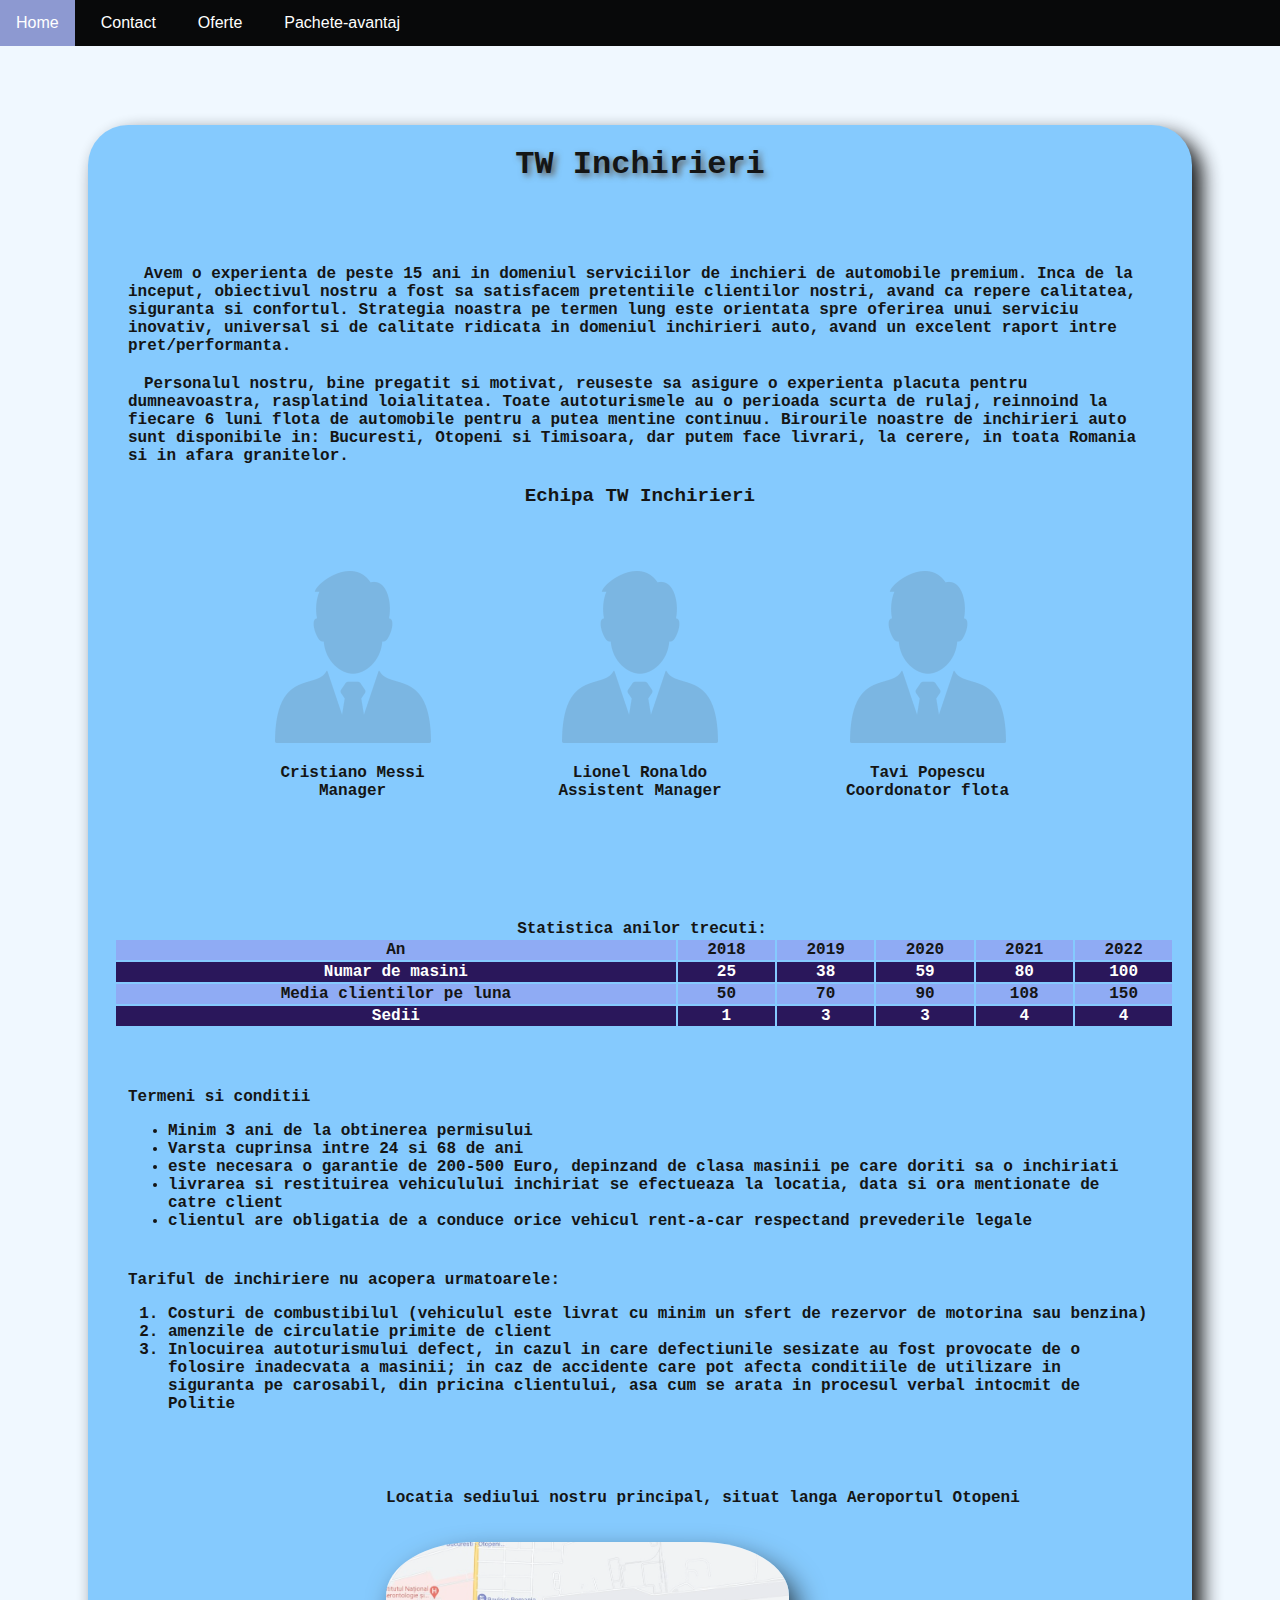
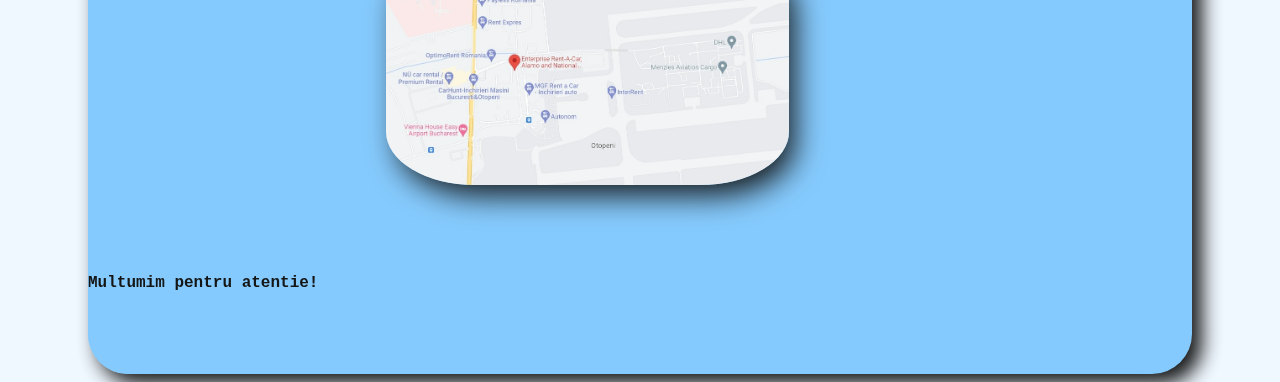
<file: PROIECT HTML/HTML/index.html>
<!DOCTYPE html>
<html  lang="en">
<head>
  <meta name="viewport" content="width=device-width, initial-scale=1.0">
	<meta charset="UTF-8">
  <link rel="stylesheet" href="../CSS/cesese.css">
  <title>INCHIRIERI</title>
</head>
<body>
  <div class="navbar">
    <a href="../HTML/PROIECT.html" style="margin-right: 10px;">Home</a>
    <a href="../HTML/contact.html" style="margin-right: 10px;">Contact</a>
    <div class="dropdown">
      <button class="dropbtn" style="margin-right: 10px;">Oferte</button>
      <div class="dropdown-content">
        <a href="../HTML/oferteLOWEND.html">Low-end</a>
        <a href="../HTML/oferteMEDIUM.html">Medium</a>
        <a href="../HTML/oferteHIGHEND.html">High-end</a>
      </div>
    </div>
    <a href="../HTML/PACHETE_AVANTAJOASE.html" style="margin-right: 10px;">Pachete-avantaj</a>
  </div>

  <div class = "maindiv">
    <h1>TW Inchirieri</h1>
    <div class = "divDESPRENOI">
      <div style = "margin-bottom: 20px;">&emsp;Avem o experienta de peste 15 ani in domeniul serviciilor de inchieri de automobile premium. Inca de la inceput, obiectivul nostru a fost sa satisfacem pretentiile clientilor nostri, avand ca repere calitatea, siguranta si confortul.

        Strategia noastra pe termen lung este orientata spre oferirea unui serviciu inovativ, universal si de calitate ridicata in domeniul inchirieri auto, avand un excelent raport intre pret/performanta.
      </div>
      <div style = "margin-bottom: 20px;">
        &emsp;Personalul nostru, bine pregatit si motivat, reuseste sa asigure o experienta placuta pentru dumneavoastra, rasplatind loialitatea.
        Toate autoturismele au o perioada scurta de rulaj, reinnoind la fiecare 6 luni flota de automobile pentru a putea mentine continuu.
      
        Birourile noastre de inchirieri auto sunt disponibile in: Bucuresti, Otopeni si Timisoara, dar putem face livrari, la cerere, in toata Romania si in afara granitelor.
      
    </div>
    <div style="text-align: center; font-size: larger;">Echipa TW Inchirieri</div>
    <div class = "divECHIPA">
        <div>
          <div class = "imag"><img src="../IMAGINI/cineva.png" alt="cineva" style="width:100%;"></div>
          <div>Cristiano Messi</div>
          <div>Manager</div>
        </div>
        <div>
          <div class = "imag"><img src="../IMAGINI/cineva.png" alt="cineva" style="width:100%;"></div>
          <div>Lionel Ronaldo</div>
          <div>Assistent Manager</div>
        </div>
        <div>
          <div class = "imag"><img src="../IMAGINI/cineva.png" alt="cineva" style="width:100%;"></div>
          <div>Tavi Popescu</div>
          <div>Coordonator flota</div>
        </div>
    </div>
  </div>
  <div class="TABEL">
      Statistica anilor trecuti:
      <table class="TABEL">
        <tr class="rand">
            <td>An</td>
            <td>2018</td>
            <td>2019</td>
            <td>2020</td>
            <td>2021</td>
            <td>2022</td>
          </tr>
          <tr class="rand">
            <td>Numar de masini</td>
            <td>25</td>
            <td>38</td>
            <td>59</td>
            <td>80</td>
            <td>100</td>
          </tr>
          <tr class="rand">
            <td>Media clientilor pe luna</td>
            <td>50</td>
            <td>70</td>
            <td>90</td>
            <td>108</td>
            <td>150</td>
          </tr>
          <tr class="rand">
            <td>Sedii</td>
            <td>1</td>
            <td>3</td>
            <td>3</td>
            <td>4</td>
            <td>4</td>
          </tr>
      </table>
  </div>
  <div class="divCONDITII">Termeni si conditii
    <div id = "margine">
      <ul>
        <li>Minim 3 ani de la obtinerea permisului</li>
        <li>Varsta cuprinsa intre 24 si 68 de ani</li>
        <li>este necesara o garantie de 200-500 Euro, depinzand de clasa masinii pe care doriti sa o inchiriati</li>
        <li>livrarea si restituirea vehiculului inchiriat se efectueaza la locatia, data si ora mentionate de catre client</li>
        <li>clientul are obligatia de a conduce orice vehicul rent-a-car respectand prevederile legale</li>
      </ul>
    </div>
    <div>
      Tariful de inchiriere nu acopera urmatoarele:
      <ol>
        <li>Costuri de combustibilul (vehiculul este livrat cu minim un sfert de rezervor de motorina sau benzina)</li>
        <li>amenzile de circulatie primite de client</li>
        <li>Inlocuirea autoturismului defect, in cazul in care defectiunile sesizate au fost provocate de o folosire inadecvata a masinii; in caz de accidente care pot afecta conditiile de utilizare in siguranta pe carosabil, din pricina clientului, asa cum se arata in procesul verbal intocmit de Politie</li>
      </ol> 
  </div>
  </div>
  <div style="margin-bottom:35px; margin-left: 27%;">
    <div style="margin-bottom: 35px; font-weight:600; font-family: 'Courier New', Courier, monospace;">Locatia sediului nostru principal, situat langa Aeroportul Otopeni</div>
    <div><img src="../IMAGINI/locatie.jpg" alt="locatie" class="zoom"></div>
  </div>
  <div class="divANIMATIE1">Multumim pentru atentie! </div>
  </div>
</body>
</html>
</file>
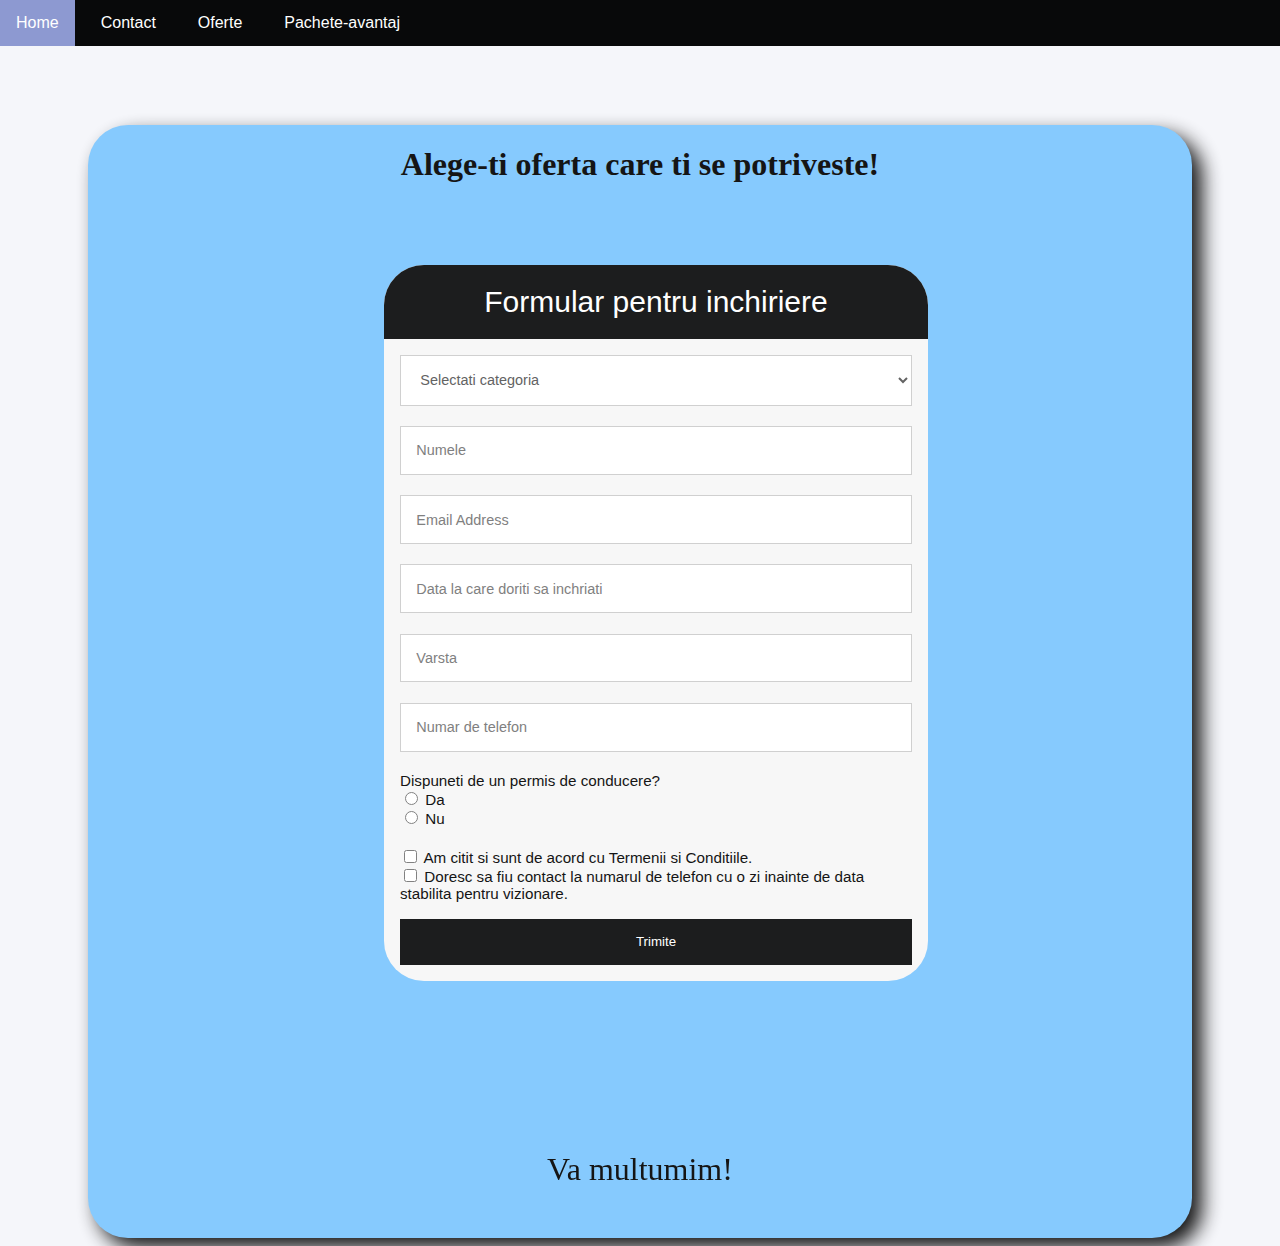
<file: PROIECT HTML/HTML/contact.html>
<!DOCTYPE html>
<html lang="en">
<head>
    <meta name="viewport" content="width=device-width, initial-scale=1.0">
	<meta charset="UTF-8">
    <link rel="stylesheet" href="../CSS/ceseseCONTACT.css">
    <title>Contact</title>
</head>
<body>
    <div class="navbar">
        <a href="../HTML/index.html" style="margin-right: 10px;">Home</a>
        <a href="../HTML/contact.html" style="margin-right: 10px;">Contact</a>
        <div class="dropdown">
          <button class="dropbtn" style="margin-right: 10px;">Oferte</button>
          <div class="dropdown-content">
            <a href="../HTML/oferteLOWEND.html">Low-end</a>
            <a href="../HTML/oferteMEDIUM.html">Medium</a>
            <a href="../HTML/oferteHIGHEND.html">High-end</a>
          </div>
        </div>
        <a href="../HTML/PACHETE_AVANTAJOASE.html" style="margin-right: 10px;">Pachete-avantaj</a>
    </div>
    <div class = "maindiv">
      <h1 style="text-align: center;">Alege-ti oferta care ti se potriveste!</h1>
      <div class = "divDESPRENOI">
        <div class="formular" style="margin-right: 30px;">
          <h1>Formular pentru inchiriere</h1>
          <form action="../HTML/index.html">
            <div>
              <select id="cars" name="cars">
                <option style="display:none;">Selectati categoria</option>
                <option value="ieftin" style="background-color: #6dc4f3;">LOW-END</option>
                <option value="ok" style="background-color: #6dc4f3;">MEDIUM</option>
                <option value="scump" style="background-color: #6dc4f3;">HIGH-END</option>
                <option value="scump" style="background-color: #6dc4f3;">Pachet-avantajos</option>
              </select>
            </div>
            <input type="text" name="field1" placeholder="Numele" />
            <input type="email" name="field2" placeholder="Email Address" />
            <input type="text" name="field1" placeholder="Data la care doriti sa inchriati" />
            <input type="text" name="field1" placeholder="Varsta" />
            <input type="text" name="field1" placeholder="Numar de telefon" />
            <div class="margine">
                Dispuneti de un permis de conducere?<br>
                <input type="radio" id="p1" name="permis" value="Da">
                <label for="p1">Da</label><br>
                <input type="radio" id="p2" name="permis" value="Nu">
                <label for="p2">Nu</label><br>
            </div>
            <div>
              <input type="checkbox">
              <label> Am citit si sunt de acord cu Termenii si Conditiile.</label><br>
              <input type="checkbox">
              <label> Doresc sa fiu contact la numarul de telefon cu o zi inainte de data stabilita pentru vizionare.</label><br><br>
              </div>
            <input type="submit" value="Trimite" class="submitbutton"/>
            </form>
            </div>
        </div>
      <div class="divANIMATIE2">Va multumim!</div>
  </div>
</body>
</html>
</file>
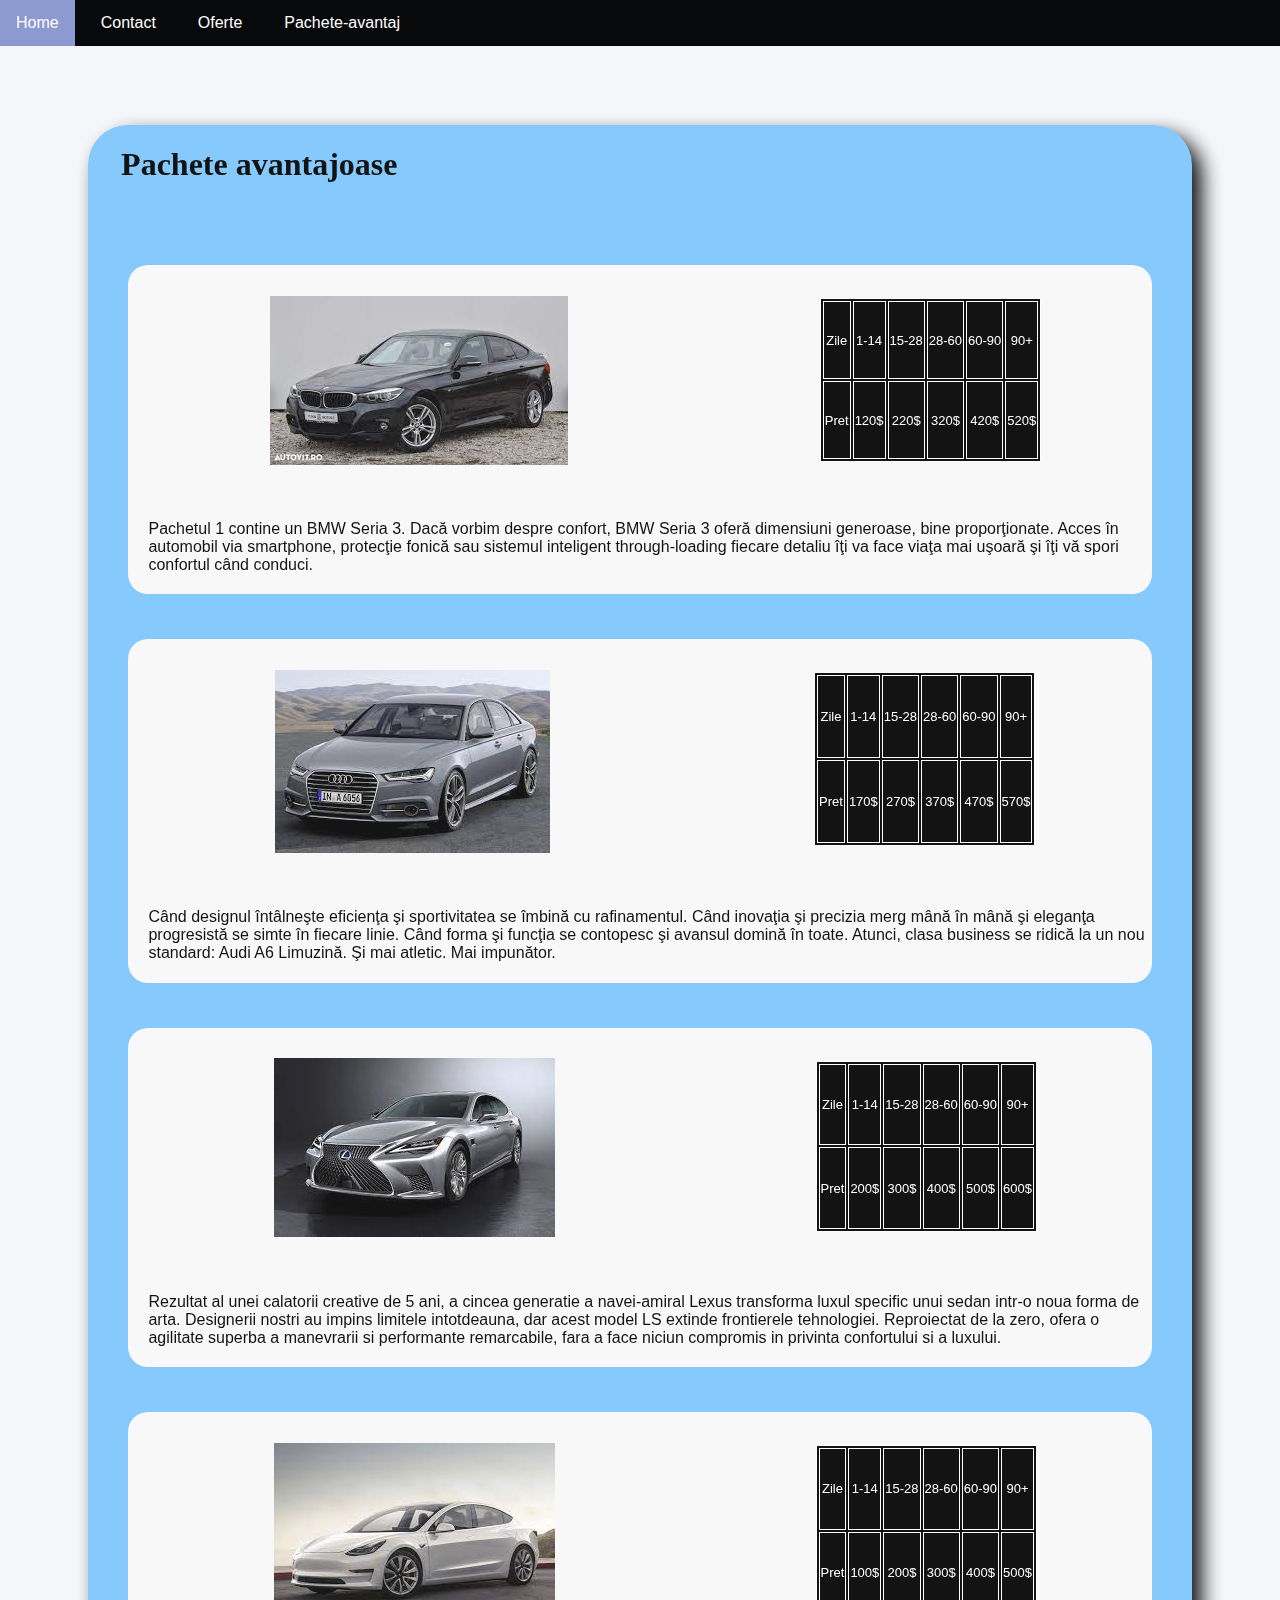
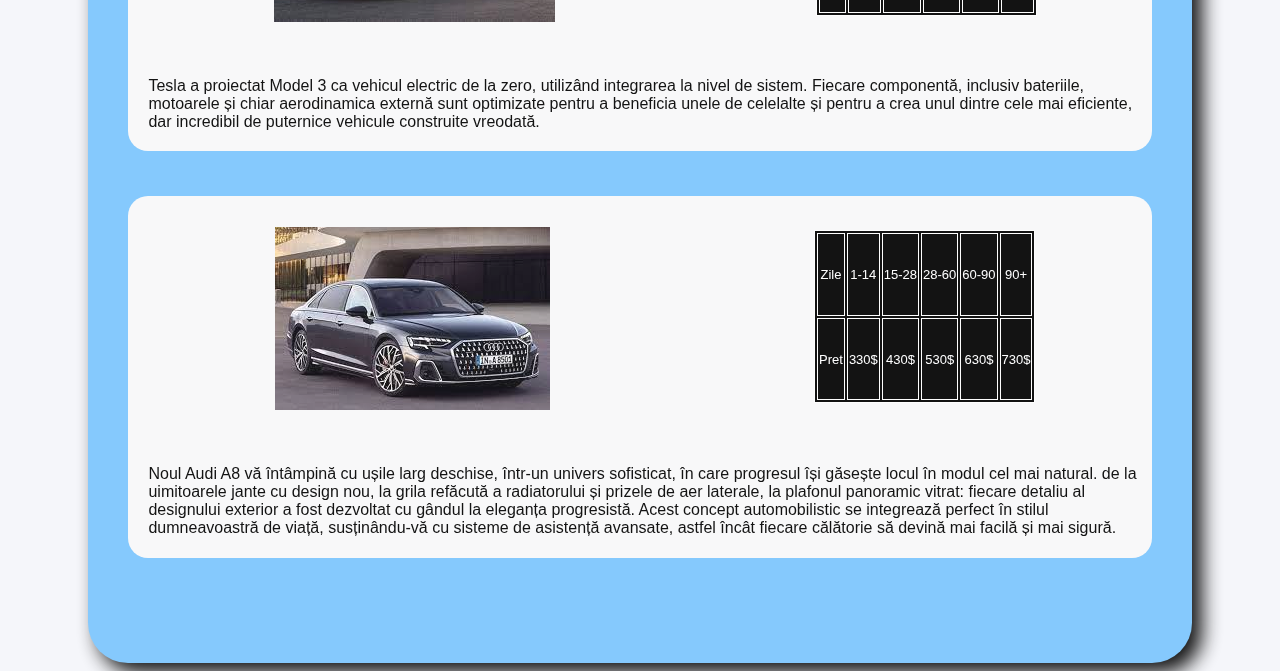
<file: PROIECT HTML/HTML/PACHETE_AVANTAJOASE.html>
<!DOCTYPE html>
<html lang="ro">
<head>
    <meta name="viewport" content="width=device-width, initial-scale=1.0">
	<meta charset="UTF-8">
    <link rel="stylesheet" href="../CSS/cesesePACHETE.css">
    <title>Pachete</title>
</head>
<body>
    <div class="navbar">
        <a href="../HTML/index.html" style="margin-right: 10px;">Home</a>
        <a href="../HTML/contact.html" style="margin-right: 10px;">Contact</a>
        <div class="dropdown">
          <button class="dropbtn" style="margin-right: 10px;">Oferte</button>
          <div class="dropdown-content">
            <a href="../HTML/oferteLOWEND.html">Low-end</a>
            <a href="../HTML/oferteMEDIUM.html">Medium</a>
            <a href="../HTML/oferteHIGHEND.html">High-end</a>
          </div>
        </div>
        <a href="../HTML/PACHETE_AVANTAJOASE.html" style="margin-right: 10px;">Pachete-avantaj</a>
    </div>
    <div class = "maindiv">
      <h1 style="text-align: left; margin-left: 3%;">Pachete avantajoase</h1>
      <div class = "divDESPRENOI">
            <div class="pachet1">
                <div class="detaliipachet">
                    <div class="margine"><img src="../IMAGINI/seria3.jpg" alt="p1" style="width: 100%;"></div>
                        <div>
                            <table class="TABEL1">
                                <tr>
                                    <td>Zile</td>
                                    <td>1-14</td>
                                    <td>15-28</td>
                                    <td>28-60</td>
                                    <td>60-90</td>
                                    <td>90+</td>
                                  </tr>
                                  
                                  <tr>
                                    <td>Pret</td>
                                    <td>120$</td>
                                    <td>220$</td>
                                    <td>320$</td>
                                    <td>420$</td>
                                    <td>520$</td>
                                  </tr>
                              </table>
                        </div>
                    </div>
                    <div style="margin-top: 2%; margin-left: 2%; margin-bottom: 2%;">Pachetul 1 contine un BMW Seria 3. Dacă vorbim despre confort, BMW Seria 3 oferă dimensiuni generoase, bine proporţionate. Acces în automobil via smartphone, protecţie fonică sau sistemul inteligent through-loading fiecare detaliu îţi va face viaţa mai uşoară şi îţi vă spori confortul când conduci. </div>
                </div>
             <div class="pachet1">
                <div class="detaliipachet">
                    <div class="margine"><img src="../IMAGINI/a6.jpg" alt="p1" style="width: 100%;"></div>
                        <div>
                            <table class="TABEL1">
                                <tr>
                                    <td>Zile</td>
                                    <td>1-14</td>
                                    <td>15-28</td>
                                    <td>28-60</td>
                                    <td>60-90</td>
                                    <td>90+</td>
                                  </tr>
                                  
                                  <tr>
                                    <td>Pret</td>
                                    <td>170$</td>
                                    <td>270$</td>
                                    <td>370$</td>
                                    <td>470$</td>
                                    <td>570$</td>
                                  </tr>
                              </table>
                        </div>
                    </div>
                    <div style="margin-top: 2%; margin-left: 2%; margin-bottom: 2%;">Când designul întâlneşte eficienţa şi sportivitatea se îmbină cu rafinamentul. Când inovaţia şi precizia merg mână în mână şi eleganţa progresistă se simte în fiecare linie. Când forma şi funcţia se contopesc şi avansul domină în toate. Atunci, clasa business se ridică la un nou standard: Audi A6 Limuzină. Şi mai atletic. Mai impunător. </div>
                </div>   
                 <div class="pachet1">
                <div class="detaliipachet">
                    <div class="margine"><img src="../IMAGINI/lexus.jpg" alt="p1" style="width: 100%;"></div>
                        <div>
                            <table class="TABEL1">
                                <tr>
                                    <td>Zile</td>
                                    <td>1-14</td>
                                    <td>15-28</td>
                                    <td>28-60</td>
                                    <td>60-90</td>
                                    <td>90+</td>
                                  </tr>
                                  
                                  <tr>
                                    <td>Pret</td>
                                    <td>200$</td>
                                    <td>300$</td>
                                    <td>400$</td>
                                    <td>500$</td>
                                    <td>600$</td>
                                  </tr>
                              </table>
                        </div>
                    </div>
                    <div style="margin-top: 2%; margin-left: 2%; margin-bottom: 2%;">Rezultat al unei calatorii creative de 5 ani, a cincea generatie a navei-amiral Lexus transforma luxul specific unui sedan intr-o noua forma de arta. Designerii nostri au impins limitele intotdeauna, dar acest model LS extinde frontierele tehnologiei. Reproiectat de la zero, ofera o agilitate superba a manevrarii si performante remarcabile, fara a face niciun compromis in privinta confortului si a luxului. </div>
                </div>   
                 <div class="pachet1">
                <div class="detaliipachet">
                    <div class="margine"><img src="../IMAGINI/model3.jpg" alt="p1" style="width: 100%;"></div>
                        <div>
                            <table class="TABEL1">
                                <tr>
                                    <td>Zile</td>
                                    <td>1-14</td>
                                    <td>15-28</td>
                                    <td>28-60</td>
                                    <td>60-90</td>
                                    <td>90+</td>
                                  </tr>
                                  
                                  <tr>
                                    <td>Pret</td>
                                    <td>100$</td>
                                    <td>200$</td>
                                    <td>300$</td>
                                    <td>400$</td>
                                    <td>500$</td>
                                  </tr>
                              </table>
                        </div>
                    </div>
                    <div style="margin-top: 2%; margin-left: 2%; margin-bottom: 2%;">Tesla a proiectat Model 3 ca vehicul electric de la zero, utilizând integrarea la nivel de sistem. Fiecare componentă, inclusiv bateriile, motoarele și chiar aerodinamica externă sunt optimizate pentru a beneficia unele de celelalte și pentru a crea unul dintre cele mai eficiente, dar incredibil de puternice vehicule construite vreodată. </div>
                </div>   
                 <div class="pachet1">
                <div class="detaliipachet">
                    <div class="margine"><img src="../IMAGINI/a8.jpg" alt="p1" style="width: 100%;"></div>
                        <div>
                            <table class="TABEL1">
                                <tr>
                                    <td>Zile</td>
                                    <td>1-14</td>
                                    <td>15-28</td>
                                    <td>28-60</td>
                                    <td>60-90</td>
                                    <td>90+</td>
                                  </tr>
                                  
                                  <tr>
                                    <td>Pret</td>
                                    <td>330$</td>
                                    <td>430$</td>
                                    <td>530$</td>
                                    <td>630$</td>
                                    <td>730$</td>
                                  </tr>
                              </table>
                        </div>
                    </div>
                    <div style="margin-top: 2%; margin-left: 2%; margin-bottom: 2%;">Noul Audi A8 vă întâmpină cu ușile larg deschise, într-un univers sofisticat, în care progresul își găsește locul în modul cel mai natural. de la uimitoarele jante cu design nou, la grila refăcută a radiatorului și prizele de aer laterale, la plafonul panoramic vitrat: fiecare detaliu al designului exterior a fost dezvoltat cu gândul la eleganța progresistă. Acest concept automobilistic se integrează perfect în stilul dumneavoastră de viață, susținându-vă cu sisteme de asistență avansate, astfel încât fiecare călătorie să devină mai facilă și mai sigură. </div>
                </div>       
            <div>
                <table class="TABEL2">
                    <tr>
                        <td>Zile</td>
                        <td>1-14</td>
                        <td>15-28</td>
                        <td>28-60</td>
                        <td>60-90</td>
                        <td>90+</td>
                    </tr>      
                    <tr>
                        <td>BMW Seria 3</td>
                        <td>130$</td>
                        <td>230$</td>
                        <td>330$</td>
                        <td>430$</td>
                        <td>530$</td>
                    </tr>
                    <tr>
                        <td>Audi A6</td>
                        <td>200$</td>
                        <td>200$</td>
                        <td>200$</td>
                        <td>200$</td>
                        <td>200$</td>
                    </tr>
                    <tr>
                        <td>Lexus LS</td>
                        <td>160$</td>
                        <td>260$</td>
                        <td>360$</td>
                        <td>460$</td>
                        <td>560$</td>
                    </tr>
                    <tr>
                        <td>Tesla Model S</td>
                        <td>230$</td>
                        <td>230$</td>
                        <td>230$</td>
                        <td>230$</td>
                        <td>230$</td>
                    </tr>
                    <tr>
                        <td>Audi A8</td>
                        <td>330$</td>
                        <td>430$</td>
                        <td>530$</td>
                        <td>630$</td>
                        <td>730$</td>
                    </tr>
                </table>
            </div>
        </div>
  </div>
</body>
</html>
</file>
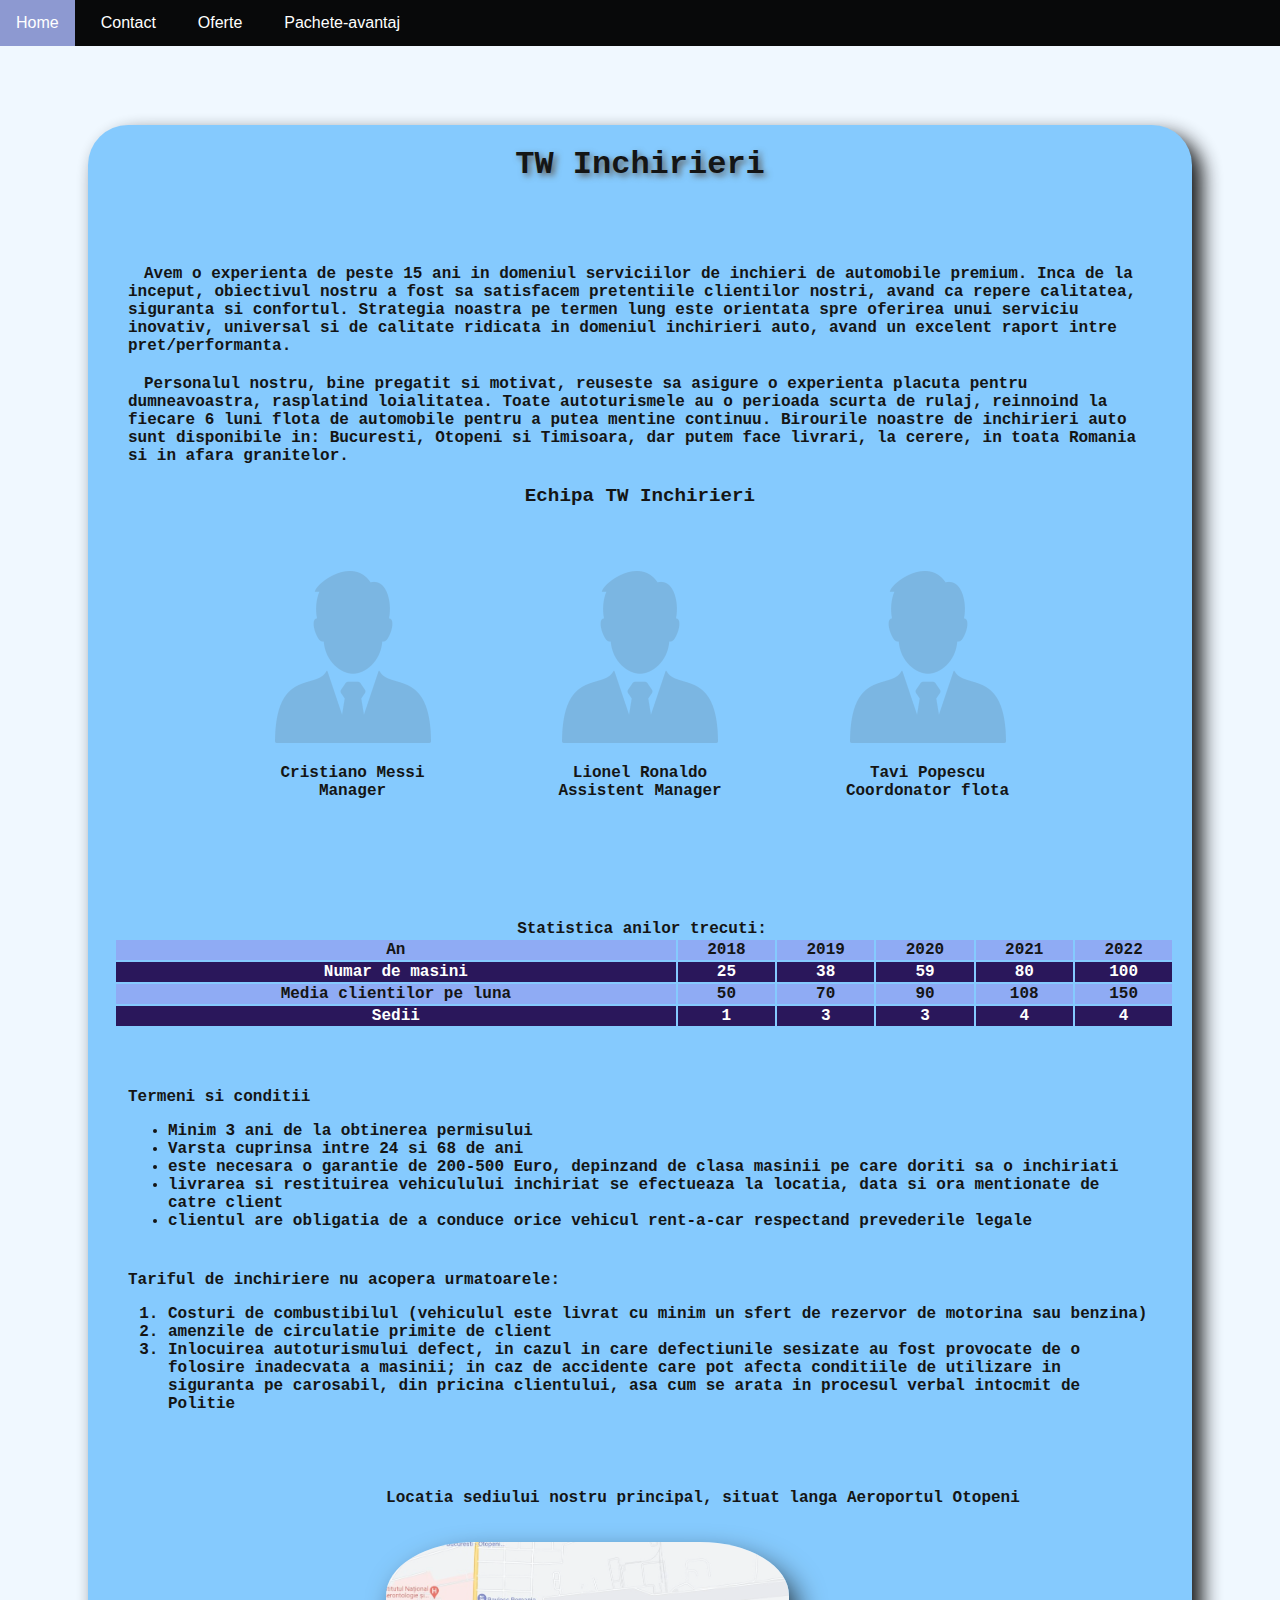
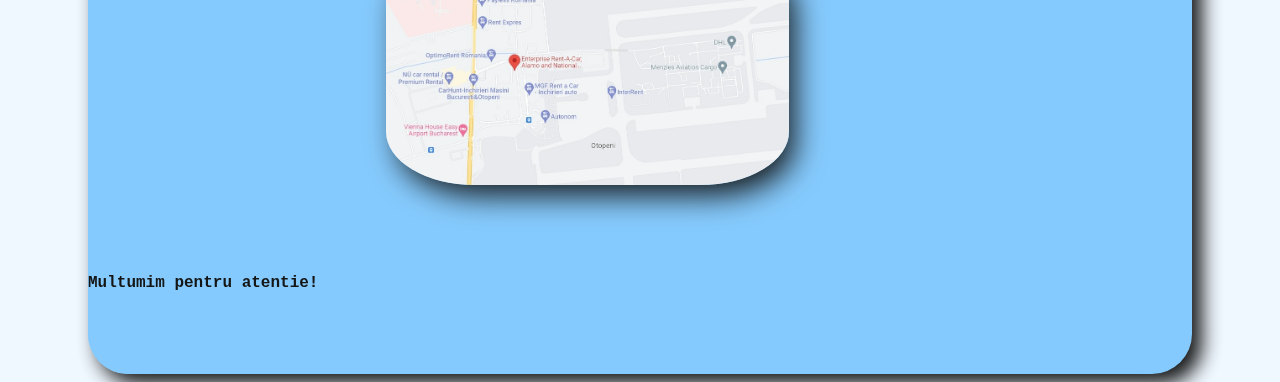
<file: PROIECT HTML/HTML/PROIECT.html>
<!DOCTYPE html>
<html>
<head>
  <meta name="viewport" content="width=device-width, initial-scale=1.0">
	<meta charset="UTF-8">
  <link rel="stylesheet" href="../CSS/cesese.css">
  <title>INCHIRIERI</title>
</head>
<body>
  <div class="navbar">
    <a href="../HTML/PROIECT.html" style="margin-right: 10px;">Home</a>
    <a href="../HTML/contact.html" style="margin-right: 10px;">Contact</a>
    <div class="dropdown">
      <button class="dropbtn" style="margin-right: 10px;">Oferte</button>
      <div class="dropdown-content">
        <a href="../HTML/oferteLOWEND.html">Low-end</a>
        <a href="../HTML/oferteMEDIUM.html">Medium</a>
        <a href="../HTML/oferteHIGHEND.html">High-end</a>
      </div>
    </div>
    <a href="../HTML/PACHETE_AVANTAJOASE.html" style="margin-right: 10px;">Pachete-avantaj</a>
  </div>

  <div class = "maindiv">
    <h1>TW Inchirieri</h1>
    <div class = "divDESPRENOI">
      <div style = "margin-bottom: 20px;">&emsp;Avem o experienta de peste 15 ani in domeniul serviciilor de inchieri de automobile premium. Inca de la inceput, obiectivul nostru a fost sa satisfacem pretentiile clientilor nostri, avand ca repere calitatea, siguranta si confortul.

        Strategia noastra pe termen lung este orientata spre oferirea unui serviciu inovativ, universal si de calitate ridicata in domeniul inchirieri auto, avand un excelent raport intre pret/performanta.
      </div>
      <div style = "margin-bottom: 20px;">
        &emsp;Personalul nostru, bine pregatit si motivat, reuseste sa asigure o experienta placuta pentru dumneavoastra, rasplatind loialitatea.
        Toate autoturismele au o perioada scurta de rulaj, reinnoind la fiecare 6 luni flota de automobile pentru a putea mentine continuu.
      
        Birourile noastre de inchirieri auto sunt disponibile in: Bucuresti, Otopeni si Timisoara, dar putem face livrari, la cerere, in toata Romania si in afara granitelor.
      
    </div>
    <div style="text-align: center; font-size: larger;">Echipa TW Inchirieri</div>
    <div class = "divECHIPA">
        <div>
          <div class = "imag"><img src="../IMAGINI/cineva.png" alt="cineva" style="width:100%;"></div>
          <div>Cristiano Messi</div>
          <div>Manager</div>
        </div>
        <div>
          <div class = "imag"><img src="../IMAGINI/cineva.png" alt="cineva" style="width:100%;"></div>
          <div>Lionel Ronaldo</div>
          <div>Assistent Manager</div>
        </div>
        <div>
          <div class = "imag"><img src="../IMAGINI/cineva.png" alt="cineva" style="width:100%;"></div>
          <div>Tavi Popescu</div>
          <div>Coordonator flota</div>
        </div>
    </div>
  </div>
  <div class="TABEL">
      Statistica anilor trecuti:
      <table class="TABEL">
        <tr class="rand">
            <td>An</td>
            <td>2018</td>
            <td>2019</td>
            <td>2020</td>
            <td>2021</td>
            <td>2022</td>
          </tr>
          <tr class="rand">
            <td>Numar de masini</td>
            <td>25</td>
            <td>38</td>
            <td>59</td>
            <td>80</td>
            <td>100</td>
          </tr>
          <tr class="rand">
            <td>Media clientilor pe luna</td>
            <td>50</td>
            <td>70</td>
            <td>90</td>
            <td>108</td>
            <td>150</td>
          </tr>
          <tr class="rand">
            <td>Sedii</td>
            <td>1</td>
            <td>3</td>
            <td>3</td>
            <td>4</td>
            <td>4</td>
          </tr>
      </table>
  </div>
  <div class="divCONDITII">Termeni si conditii
    <div id = "margine">
      <ul>
        <li>Minim 3 ani de la obtinerea permisului</li>
        <li>Varsta cuprinsa intre 24 si 68 de ani</li>
        <li>este necesara o garantie de 200-500 Euro, depinzand de clasa masinii pe care doriti sa o inchiriati</li>
        <li>livrarea si restituirea vehiculului inchiriat se efectueaza la locatia, data si ora mentionate de catre client</li>
        <li>clientul are obligatia de a conduce orice vehicul rent-a-car respectand prevederile legale</li>
      </ul>
    </div>
    <div>
      Tariful de inchiriere nu acopera urmatoarele:
      <ol>
        <li>Costuri de combustibilul (vehiculul este livrat cu minim un sfert de rezervor de motorina sau benzina)</li>
        <li>amenzile de circulatie primite de client</li>
        <li>Inlocuirea autoturismului defect, in cazul in care defectiunile sesizate au fost provocate de o folosire inadecvata a masinii; in caz de accidente care pot afecta conditiile de utilizare in siguranta pe carosabil, din pricina clientului, asa cum se arata in procesul verbal intocmit de Politie</li>
      </ol> 
  </div>
  </div>
  <div style="margin-bottom:35px; margin-left: 27%;">
    <div style="margin-bottom: 35px; font-weight:600; font-family: 'Courier New', Courier, monospace;">Locatia sediului nostru principal, situat langa Aeroportul Otopeni</div>
    <div><img src="../IMAGINI/locatie.jpg" alt="locatie" class="zoom"></div>
  </div>
  <div class="divANIMATIE1">Multumim pentru atentie! </div>
  </div>
</body>
</html>
</file>
<file: PROIECT HTML/CSS/cesese.css>
body{
  background-color: aliceblue;
}


.navbar {
  position: fixed;
  display: flex;
  background-color: #08090A;
  font-family: Arial;
  top: 0;
  left: 0;
  z-index: 1;
  width:100%;
}


.navbar a {
  float: left;
  font-size: 16px;
  color: white;
  text-align: center;
  padding: 14px 16px;
  text-decoration: none;
}

.dropdown {
  float: left;
}

.dropdown .dropbtn {
  font-size: 16px;
  border: none;
  outline: none;
  color: white;
  padding: 14px 16px;
  background-color: inherit;
  font-family: inherit; 
  margin: 0; 
}

.navbar a:hover, .dropdown:hover .dropbtn {
  background-color: rgb(141, 153, 209);
}

.dropdown-content {
  display: none;
  position: fixed;
  background-color: #f9f9f9;
  min-width: 160px;
  box-shadow: 0px 8px 16px 0px rgba(0,0,0,0.2);
  z-index: 1;
}

.dropdown-content a {
  float: none;
  color: black;
  padding: 12px 16px;
  text-decoration: none;
  display: block;
  text-align: left;
}

.dropdown-content a:hover {
  background-color: rgb(141, 153, 209);
}

.dropdown:hover .dropdown-content {
  display: block;
}

.maindiv{
  filter: drop-shadow(10px 10px 10px rgb(0, 0, 0));
  background-color: #7CC6FE;
  display: flex;
  flex-direction: column;
  justify-content: center;
  margin-left: 80px;
  margin-right: 80px;
  margin-top: 125px;
  border-radius: 40px;
  opacity: 92%;
}

h1{
  text-shadow: 3px 3px 6px #535353;
  text-align: center;
  font-family: 'Courier New', Courier, monospace;
  font-size: xx-large;
  font-weight:800;
}

p{
  text-align: center;
  font-family: 'Courier New', Courier, monospace;
  font-size: xx-large;
  font-weight:600;
}


.divDESPRENOI{
  display: flex;
  flex-direction: column;
  margin-top: 20px;
  margin-bottom: 40px;
  padding: 40px;
  font-family: 'Courier New', Courier, monospace;
  font-weight:600;
}

.divECHIPA{
  display: flex;
  flex-direction: row;
  justify-content: space-evenly;
  margin-top: 10px;
  padding: 40px;
  text-align: center;
  font-family: 'Courier New', Courier, monospace;
  font-weight:600;
}

.TABEL{
  font-family: 'Courier New', Courier, monospace;
  font-weight:600;
		width: 98%;
		color:rgb(0, 0, 0);
		margin-left: 13px;
    text-align: center;
	}
	.rand:nth-child(2n) {
  	background: rgb(25, 3, 77);
    color:white;
	} 
	.rand:hover {
  	background-color: rgb(255, 255, 255);
    color: black;
	}
	.rand:nth-child(2n+1){
		background-color: rgb(135, 164, 243);
    color: black;
	}
	.rand:hover {
  	background-color: rgb(255, 255, 255);
    color: black;
	}

  .divANIMATIE1 {
    margin-top: 50px;
    font-family: 'Courier New', Courier, monospace;
    font-weight:600;
    width: 280px;
    height: 100px;
    background-color: #7CC6FE;
    position: relative;
    animation-name: ex;
    animation-duration: 19s;
    animation-iteration-count: infinite;
    border-radius: 40px;
  }

  @keyframes ex {
    0%   {background-color: #7CC6FE; left:0%; top:0%;}
  25%  {background-color:#7CC6FE; left:30%; top:0%;}
  50%  {background-color:#7CC6FE; left:50%; top:0%;}
  75%  {background-color:#7CC6FE; left:60%; top:0%;}
  }

  #margine{
    margin-bottom: 25px;
  }
  .divCONDITII{
    display: flex;
    flex-direction: column;
    margin-top: 20px;
    margin-bottom: 20px;
    padding: 40px;
    font-family: 'Courier New', Courier, monospace;
    font-weight:600;
  }

  .imag
  {
      width: 100%;
      transition: width 5s;
  }
  .imag:hover {
    background-color: aliceblue;
    width: 150%;
  }

  @media screen and (max-width: 992px) {
      .maindiv{
        font-size: 10px;
        margin-left: 0;
        margin-right: 0;
      }
      .divECHIPA{
        font-size: xx-small;
      }
      .TABEL{
        width: 100%;
        font-size: 8px;
        margin-left: 0px;
      }
      .divANIMATIE1{
        display: none;
      }
      .zoom{
        width: 100%;
      height:90%; 
      }
      h1{
        font-size: 30px;
      }
  }
  @media screen and (max-width: 600px) {
    .divECHIPA{
      font-size: 8px;
    }
    .TABEL{
      width: 100%;
      font-size: 8px;
      margin-left: 0px;
    }
    .divANIMATIE1{
      display: none;
    }
    h1{
      font-size: 30px;
    }
    .maindiv{
      font-size: 10px;
      margin-left: 0;
      margin-right: 0;
    }
  }

  .zoom {
    width: 50%;
    height:50%; 
    transition: transform .2s; 
    border-radius: 22%;
    box-shadow: 9px 14px 31px -4px #000000;
  }
  
  .zoom:hover {
    transform: scale(1.25);
  }
</file>
<file: PROIECT HTML/CSS/ceseseCONTACT.css>
body{
    background-color: #f5f6fa;
  }

  .navbar {
    position: fixed;
    display: flex;
    background-color: #08090A;
    font-family: Arial;
    top: 0;
    left: 0;
    z-index: 1;
    width:100%;
  }
  
  

  .navbar a {
    float: left;
    font-size: 16px;
    color: white;
    text-align: center;
    padding: 14px 16px;
    text-decoration: none;
  }
  
  .dropdown {
    float: left;
    overflow: hidden;
  }
  
  .dropdown .dropbtn {
    font-size: 16px;
    border: none;
    outline: none;
    color: white;
    padding: 14px 16px;
    background-color: inherit;
    font-family: inherit; 
    margin: 0; 
  }
  
  .navbar a:hover, .dropdown:hover .dropbtn {
    background-color: rgb(141, 153, 209);
  }
  
  .dropdown-content {
    display: none;
    position: fixed;
    background-color: #f9f9f9;
    min-width: 160px;
    box-shadow: 0px 8px 16px 0px rgba(0,0,0,0.2);
    z-index: 1;
  }
  
  .dropdown-content a {
    float: none;
    color: black;
    padding: 12px 16px;
    text-decoration: none;
    display: block;
    text-align: left;
  }
  
  .dropdown-content a:hover {
    background-color: rgb(141, 153, 209);
  }
  
  .dropdown:hover .dropdown-content {
    display: block;
  }
  
  
.maindiv{
    filter: drop-shadow(10px 10px 10px rgb(0,0,0));
    background-color: #7CC6FE;
    display: flex;
    flex-direction: column;
    margin-left: 80px;
    margin-right: 80px;
    margin-top: 125px;
    border-radius: 40px;
    opacity: 92%;
  }

  
.divDESPRENOI{
    display: flex;
    flex-direction: column;
    margin-top: 20px;
    margin-bottom: 20px;
    padding: 40px;
    font-family: 'Segoe UI', Tahoma, Geneva, Verdana, sans-serif;
  }

option{
    background-color: rgb(141, 153, 209);
}

@keyframes a2 {
  0% {
    transform: scale(0.8, 0.8);
  }
  50% {
    transform: scale(1.1, 1.1);
  }
  100% {
    transform: scale(0.8, 0.8);
  }

}

.divANIMATIE2 {
  font-size: xx-large;
  padding-top: 50px;
  width: 100%;
  text-align: center;
  animation-name: a2;
  animation-duration: 20s;
  animation-iteration-count: infinite;
  border-radius: 25px;
  margin-bottom: 50px;
}

.resp{
  margin-bottom: 30px;
}


#center {
  margin-top: 20px;
  top: 72%;
  left: 30px;
  position: relative;
  
}
.formular{
	font: 95% Arial, Helvetica, sans-serif;
	width: 50%;
  margin-left: 25%;
	padding: 16px;
	background: #F7F7F7;
  border-radius: 40px;
  margin-bottom: 60px;
}
.formular h1{
  border-radius:40px 40px 0px 0px;
	background: #08090A;
	padding: 20px 0;
	font-size: 30px;
	font-weight: 300;
	text-align: center;
	color: #fff;
	margin: -16px -16px 16px -16px;
}
.formular input[type="text"],
.formular input[type="date"],
.formular input[type="datetime"],
.formular input[type="email"],
.formular input[type="number"],
.formular input[type="search"],
.formular input[type="time"],
.formular input[type="url"],
.formular textarea,
.formular select 
{
	outline: none;
	box-sizing: border-box;
	width: 100%;
	background: #fff;
	margin-bottom: 4%;
	border: 1px solid #ccc;
	padding: 3%;
	color: #555;
	font: 95% Arial, Helvetica, sans-serif;
}
.formular input[type="text"]:focus,
.formular input[type="date"]:focus,
.formular input[type="datetime"]:focus,
.formular input[type="email"]:focus,
.formular input[type="number"]:focus,
.formular input[type="search"]:focus,
.formular input[type="time"]:focus,
.formular input[type="url"]:focus,
.formular textarea:focus,
.formular select:focus
{
	box-shadow: 0 0 5px #000000;
	padding: 3%;
	border: 1px solid #000000;
}

.formular input[type="submit"],
.formular input[type="button"]{
	box-sizing: border-box;
	width: 100%;
	padding: 3%;
	background: #08090A;
	border: none;
	color: #fff;
}
.formular input[type="submit"]:hover,
.formular input[type="button"]:hover{
	background: #000000;
  color: white;
}

.locatie{
  display: flex;
  flex-direction: row;
}

.zoom {
  width:30%;
  transition: transform .2s; 
  border-radius: 22%;
  margin-left: 3%;
  box-shadow: 9px 14px 31px -4px #000000;
}
.zoom:hover {
  transform: scale(1.25);
}

.margine{
  margin-bottom: 20px;
}

.sumbitbutton {
  width:50%;
  margin-left: 22%;
  transition: transform .5s; 
  border-radius: 22%;
  margin: 0 auto;
  box-shadow: 9px 14px 31px -4px #000000;
}

.submitbutton:hover {
  transform: scale(0.8);
}

@media screen and (max-width: 992px) {
  .divANIMATIE2{
    display: none;
  }
  h1{
    font-size: 20px;
  }
  .formular h1{
    font-size: 12px;
  }
  .formular label{
    font-size: 12px;
  }
  .margine{
    font-size: 12px;
  }
  .formular{
    width: 80%;
    margin-left: 9%;
  }
  .maindiv{
    font-size: 10px;
    margin-left: 0;
    margin-right: 0;
  }
}

@media screen and (max-width: 600px) {
  .maindiv{
    font-size: 10px;
    margin-left: 0;
    margin-right: 0;
  }
  .formular{
    width: 80%;
    margin-left: 9%;
  }
  .divANIMATIE2{
    display: none;
  }
  h1{
    font-size: 18px;
  }
  .formular h1{
    font-size: 8px;
  }
  .formular label{
    font-size: 10px;
  }
  .margine{
    font-size: 10px;
  }
}
</file>
<file: PROIECT HTML/CSS/cesesePACHETE.css>
body{
    background-color: #f5f6fa;
  }

  .navbar {
    position: fixed;
    display: flex;
    background-color: #08090A;
    font-family: Arial;
    top: 0;
    left: 0;
    z-index: 1;
    width:100%;
  }

  .navbar a {
    float: left;
    font-size: 16px;
    color: white;
    text-align: center;
    padding: 14px 16px;
    text-decoration: none;
  }
  
  .dropdown {
    float: left;
    overflow: hidden;
  }
  
  .dropdown .dropbtn {
    font-size: 16px;
    border: none;
    outline: none;
    color: white;
    padding: 14px 16px;
    background-color: inherit;
    font-family: inherit; 
    margin: 0; 
  }
  
  .navbar a:hover, .dropdown:hover .dropbtn {
    background-color: rgb(141, 153, 209);
  }
  
  .dropdown-content {
    display: none;
    position: fixed;
    background-color: #f9f9f9;
    min-width: 160px;
    box-shadow: 0px 8px 16px 0px rgba(0,0,0,0.2);
    z-index: 1;
  }
  
  .dropdown-content a {
    float: none;
    color: black;
    padding: 12px 16px;
    text-decoration: none;
    display: block;
    text-align: left;
  }
  
  .dropdown-content a:hover {
    background-color: rgb(141, 153, 209);
  }
  
  .dropdown:hover .dropdown-content {
    display: block;
  }
  
  
.maindiv{
    filter: drop-shadow(10px 10px 10px rgb(0,0,0));
    background-color: #7CC6FE;
    display: flex;
    flex-direction: column;
    margin-left: 80px;
    margin-right: 80px;
    margin-top: 125px;
    border-radius: 40px;
    opacity: 92%;
    height: fit-content;
  }

  
.divDESPRENOI{
    display: flex;
    flex-direction: column;
    margin-top: 20px;
    margin-bottom: 20px;
    padding: 40px;
    font-family: 'Segoe UI', Tahoma, Geneva, Verdana, sans-serif;
  }

.pachet1{
  margin-bottom: 45px;
  display: flex;
  flex-direction: column;
  justify-content: center;
  width: 100%;
  height: fit-content;
  background-color: #f9f9f9;
  border-radius: 20px;
}

.detaliipachet{
  display: flex;
  flex-direction: row;
  justify-content: space-around;

}

.TABEL1{
  margin-top: 15%;
  font-family: Verdana, Geneva, Tahoma, sans-serif;
		width: 100%;
    height: 70%;
		color:white;
    text-align: center;
    font-size: small;
    border-color: white;
    background-color: rgb(0, 0, 0);
	}
  table, th, td {
    border: 1px solid;
  }

  .TABEL2{
    display:none;
    font-family: Verdana, Geneva, Tahoma, sans-serif;
      color:white;
      text-align: center;
      font-size: small;
      border-color: white;
      background-color: rgb(0, 0, 0);
    }

  .margine{
    margin:3%;
  }
  
@media screen and (max-width: 700px) {
  .maindiv{
    font-size: 10px;
    margin-left: 0;
    margin-right: 0;
  }
  .divDESPRENOI{
    justify-content: center;
  }
  .TABEL1{
    display: none;
  }
  #margine{
    margin-top: 3%;
    margin-left: 10%;
    margin-right: 3%;
    width: 80%;
  }
  .pachet1{
    font-size: medium;
  }
  .maindiv{
    font-size: 17px; 
  }
  .TABEL2{
    display: table;
    table-layout: auto;
    width: 100%;
  }
}
</file>
